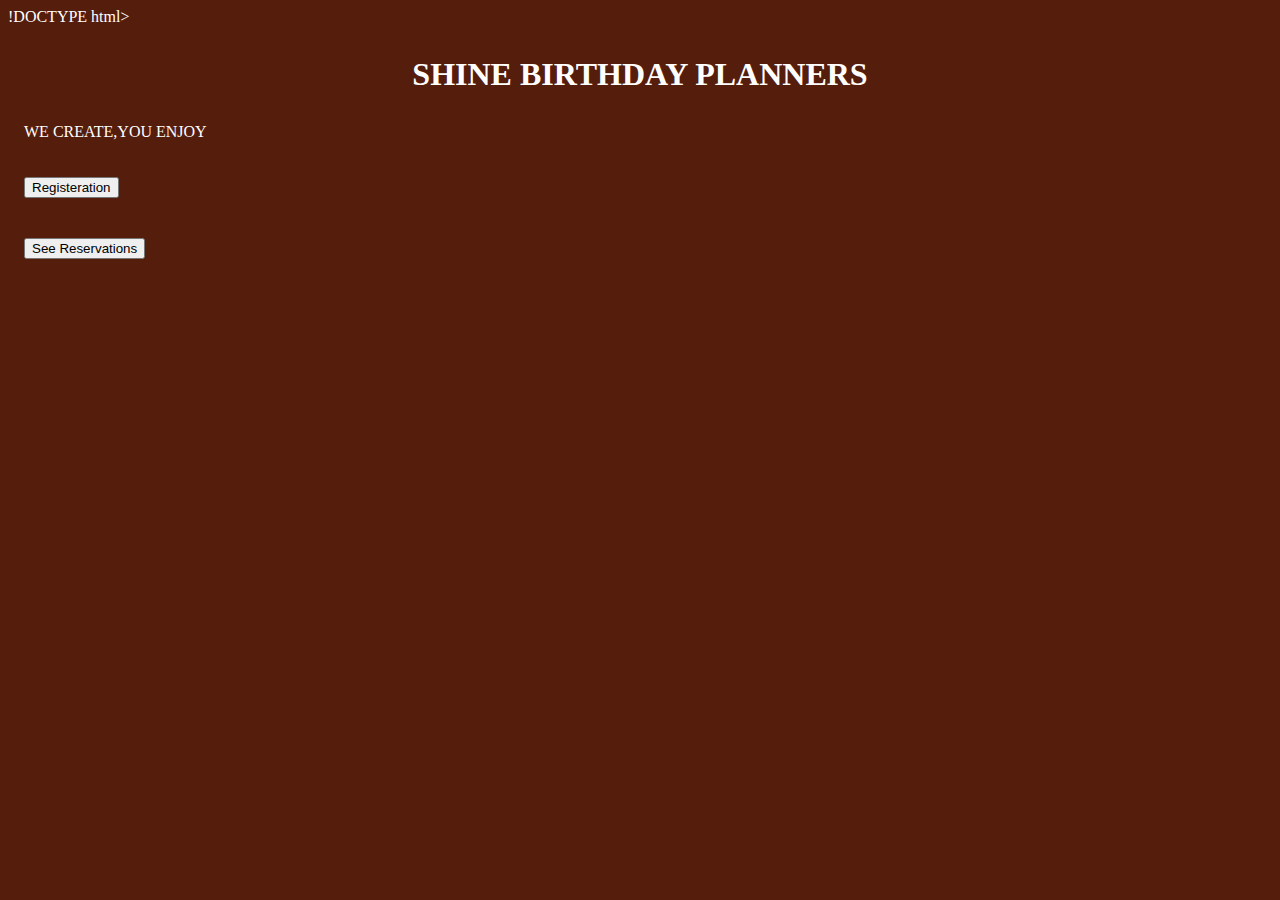
<file: index.html>
!DOCTYPE html>
<html>
<head>
    
    <meta charset="utf-8"/>
    <meta name="viewport" content="width=device-width, initial-scale=1"/>
    <link rel="stylesheet" href="https://stackpath.bootstrapcdn.com/bootstrap/4.5.0/css/bootstrap.min.css" integrity="sha384-9aIt2nRpC12Uk9gS9baDl411NQApFmC26EwAOH8WgZl5MYYxFfc+NcPb1dKGj7Sk" crossorigin="anonymous">
    <script src="script.js"></script> 
    
    <title> PC EATS </title>

    <style type="text/css">
        Body {
            color: white;
        background-image: url('Images/yo.png');
        background-size: 100% 100%;
        background-attachment: fixed; 
        }
     
     #footer {
      position: absolute;
      bottom: 0;
    }

  </style>

</head>

<body>
  <h1 style="text-align: center; max-width: 600px; margin: 30px auto;">SHINE BIRTHDAY PLANNERS</h1>

    <div class="Home">
        <!-- First row (description)-->
        <div class="row" style="text-align: left; margin-left: 1rem;">
            <div class="col-md-10">
                <h>WE CREATE,YOU ENJOY</h3>
                <p></p>
            </div>
        </div>
        <!-- end row -->
        <!-- Second row (book a table)-->
        <div class="row" style="text-align: left; margin-left: 1rem;">
            <div class="col-md-6">
                <button class="btn btn-outline-primary btn-lg" type="button" style="text-align: center; max-width: 300px; margin: 20px auto;" onclick="fun1('fillformdiv')">Registeration</button>
                <!--onclick="document.getElementById('fillform').style.display='block'"-->
            </div>
        </div>
        <!-- end row -->
        <!-- Third row (see reservations)-->
        <div class="row" style="text-align: left; margin-left: 1rem;">
            <div class="col-md-6">
                <button class="btn btn-outline-primary btn-lg" type="button" style="text-align: center; max-width: 300px; margin: 20px auto;" onclick="fun1('resvtablediv')">See Reservations</button> 
            </div>
        </div>
        <!-- end row -->
        
        <div class="row" id= "fillformdiv" style="text-align: left; margin-left: 1rem; color: rgb(202, 113, 39); display: none;">
        <form class="bd-example" id= "fillform">
            <fieldset>
              <!-- <h4>Fill this Form</h4> -->
              <p style="padding: 12px; font-size: 26px;color: white;">Fill The Form </p>

              <p style="padding: 12px; font-size: 20px;">
                <label for="resname">Venue:-</label>
                <select id="resname">
                
                  <optgroup label="LAWN">
                    <option value="">Sub Trains</option>
                    <option value="">Leafy House</option>
                    <option value="">Bagg lawn</option>
                  </optgroup>
                  <optgroup label="POOL-SIDE">
                    <option value="">Anella pool-side</option>
                    <option value="">Burg pool</option>
                    <option value="">shawarma </option>
                  </optgroup>
                </select>
              </p>

              <p style="padding: 12px; font-size: 20px;">
                <label for="username">Your Name:- </label>
                <input type="text" id="username" placeholder="Enter your name" />
              </p>

              <p style="padding: 12px; font-size: 20px;">
                <label for="seats">Number of seats:-</label>
                <select id="seats">
                  <option value="">more than 100</option>
                  <option value="">more than 200</option>
                  <option value="">more than 300</option>
                  <option value="">more than 400</option>
                  <option value="">more than 500</option>
                  <option value="">more than 600   </option>
                </select>
              </p>

              <p style="padding: 12px; font-size: 20px;">
                <label for="phone">Contact Number:- </label>
                <input type="text" id="phone" placeholder="Enter contact number" />
              </p>
              
              <!--
              <p>
                <label>
                  <input type="checkbox" value="" />
                  checkbox option
                </label>
              </p>  -->

              <p style="padding: 12px; font-size: 20px;">
                <label for="email">Email Address:- </label>
                <input type="text" id="email" placeholder="Enter your email" />
              </p>

              <p style="padding: 12px; font-size: 20px;">
                Time SLot:-<br><br>
                <label>
                  <input type="radio" name="optionsRadios" id="morning" value="option1" checked="" />
                  Morning (9:00 - 12:00)
                </label><br>
                <label>
                  <input type="radio" name="optionsRadios" id="afternoon" value="option1" checked="" />
                  Afternoon (12:00 - 15:00)
                </label><br>
                <label>
                  <input type="radio" name="optionsRadios" id="evening" value="option1" checked="" />
                  Evening (15:00 - 18:00)
                </label><br>
                <label>
                  <input type="radio" name="optionsRadios" id="night" value="option1" checked="" />
                  Night (18:00 - 21:00)
                </label><br>
              </p>
              
              <p style="padding: 12px; font-size: 20px;">
                <label for="userdate">Date :-</label>
                <input type="date" id="userdate" />
              </p>

              <p style="padding: 12px; font-size: 20px;">
                <button type="button" onclick="reservefun();">Reserve</button>
              </p>

              <!--
              <p>
                <button type="submit" disabled="">Button submit</button>
              </p>-->
            </fieldset>
        </form>
      </div>

      <!--Table starts here -->

      <div class="row" id= "resvtablediv" style="text-align: left; margin-left: 1rem; display:none;">
        <table class="table" id="resvtable" style="color: rgb(202, 113, 39); font-size: 18px;">
          <h4>All Reservations</h4>
          <tr class="thead-dark">
            <th>Venue</th>
            <th>Cust. Name</th>
            <th>no. of guests</th>
            <th>Phone</th>
            <th>Email</th>
            <th>Time slot</th>
            <th>Date</th>
          </tr>
        </table>
        </div>  

    </div>

<!--<div id="footer"><a href="Trial.html" style="color:yellow; font-size:150%;" target="_blank">Contact us </a></div>
<script src="https://code.jquery.com/jquery-3.5.1.slim.min.js" integrity="sha384-DfXdz2htPH0lsSSs5nCTpuj/zy4C+OGpamoFVy38MVBnE+IbbVYUew+OrCXaRkfj" crossorigin="anonymous"></script>
<script src="https://cdn.jsdelivr.net/npm/popper.js@1.16.0/dist/umd/popper.min.js" integrity="sha384-Q6E9RHvbIyZFJoft+2mJbHaEWldlvI9IOYy5n3zV9zzTtmI3UksdQRVvoxMfooAo" crossorigin="anonymous"></script>
<script src="https://stackpath.bootstrapcdn.com/bootstrap/4.5.0/js/bootstrap.min.js" integrity="sha384-OgVRvuATP1z7JjHLkuOU7Xw704+h835Lr+6QL9UvYjZE3Ipu6Tp75j7Bh/kR0JKI" crossorigin="anonymous"></script>
-->
</body>

</html>
</file>
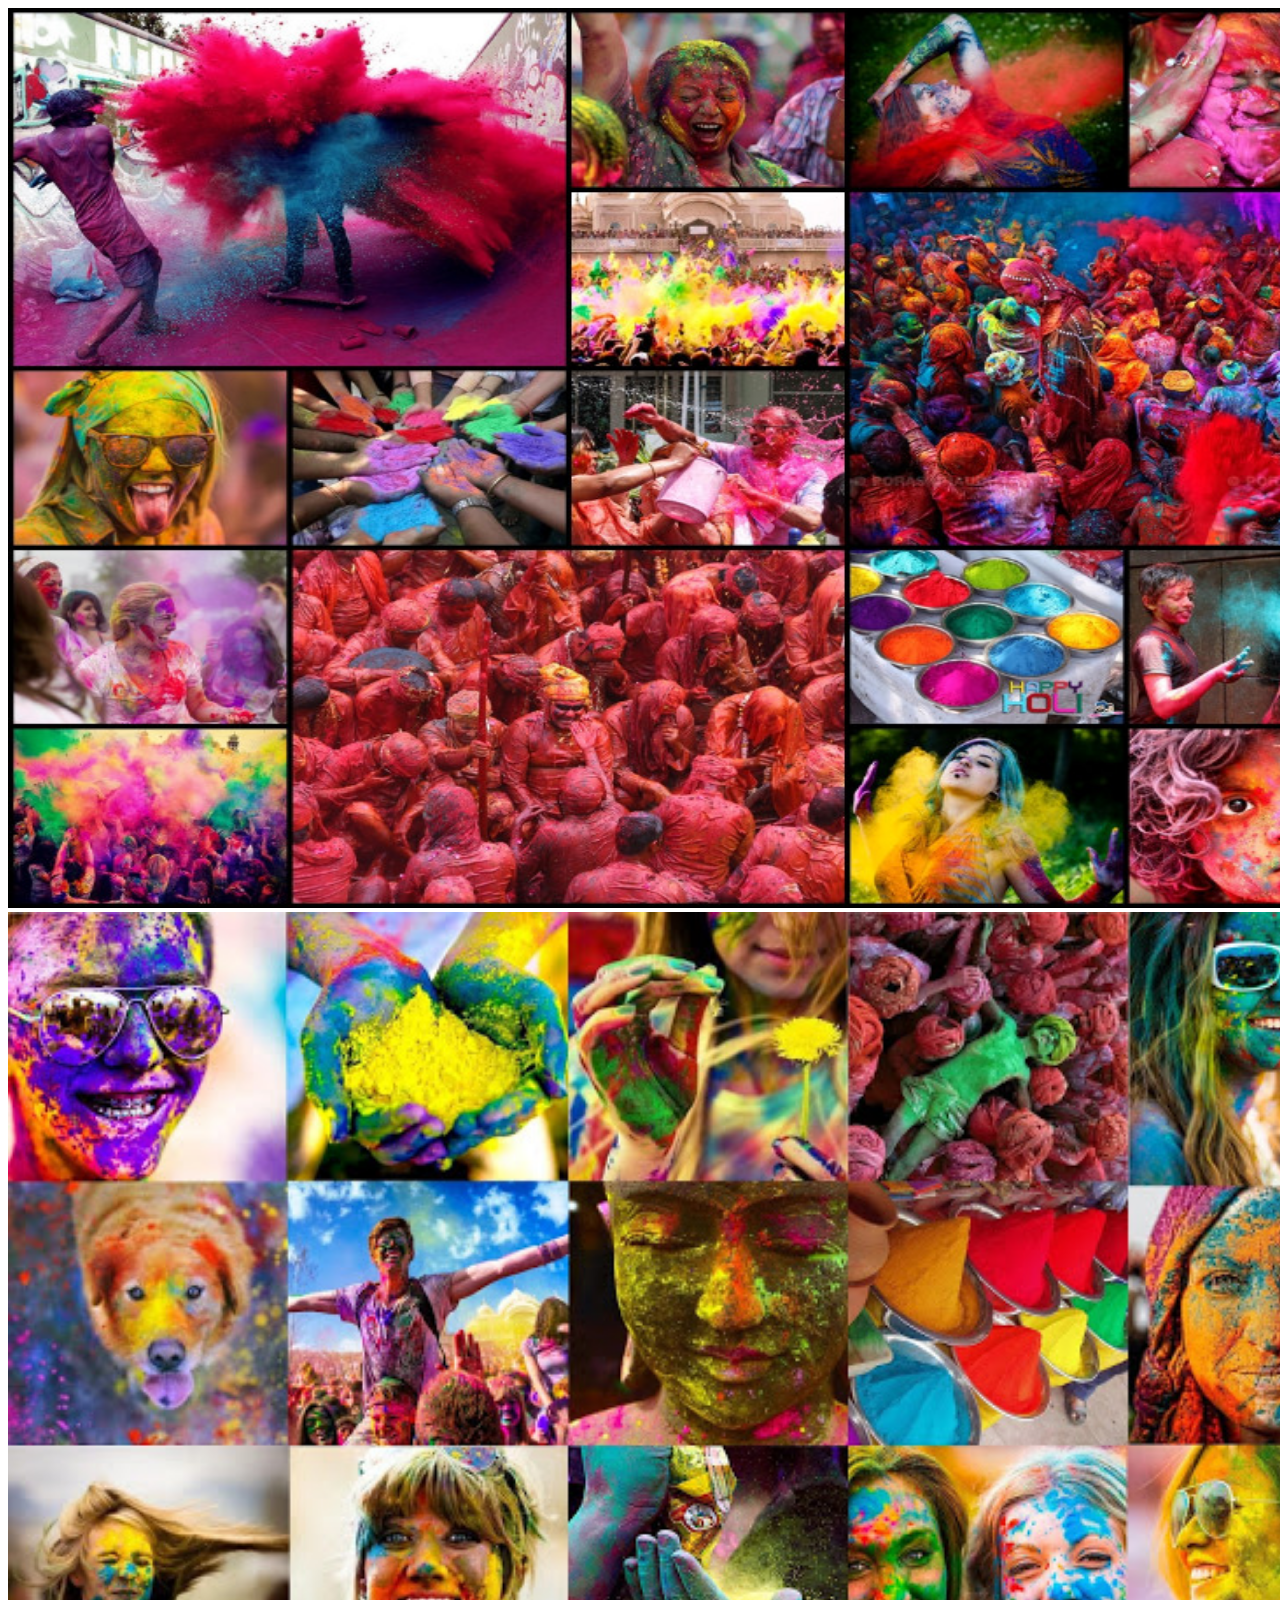
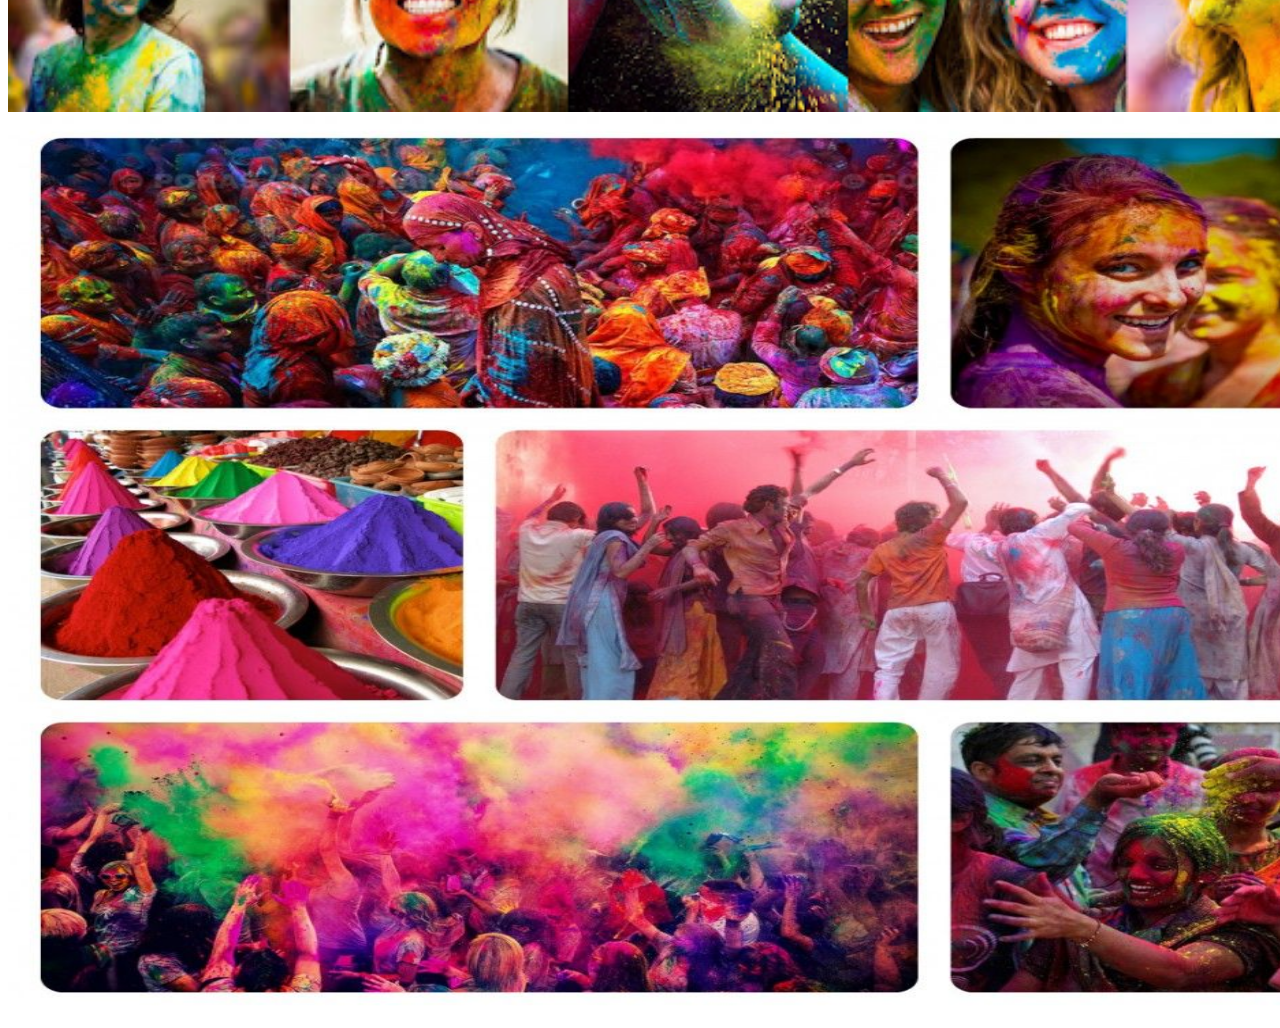
<file: gallery.html>
<!DOCTYPE html>
<!DOCTYPE html>
<html>
<head>
	<title>SYLLABUS</title>
</head>
<body>
	<img src="images/yo.jpg" alt="Simply Easy Learning" width="1400"
         height="900"> 
          <img src="images/fest.jpg" alt="Simply Easy Learning" width="1400"
         height="800">
         <img src="images/event.jpg" alt="Simply Easy Learning" width="1400"
         height="900">
</body>
</html>
</file>
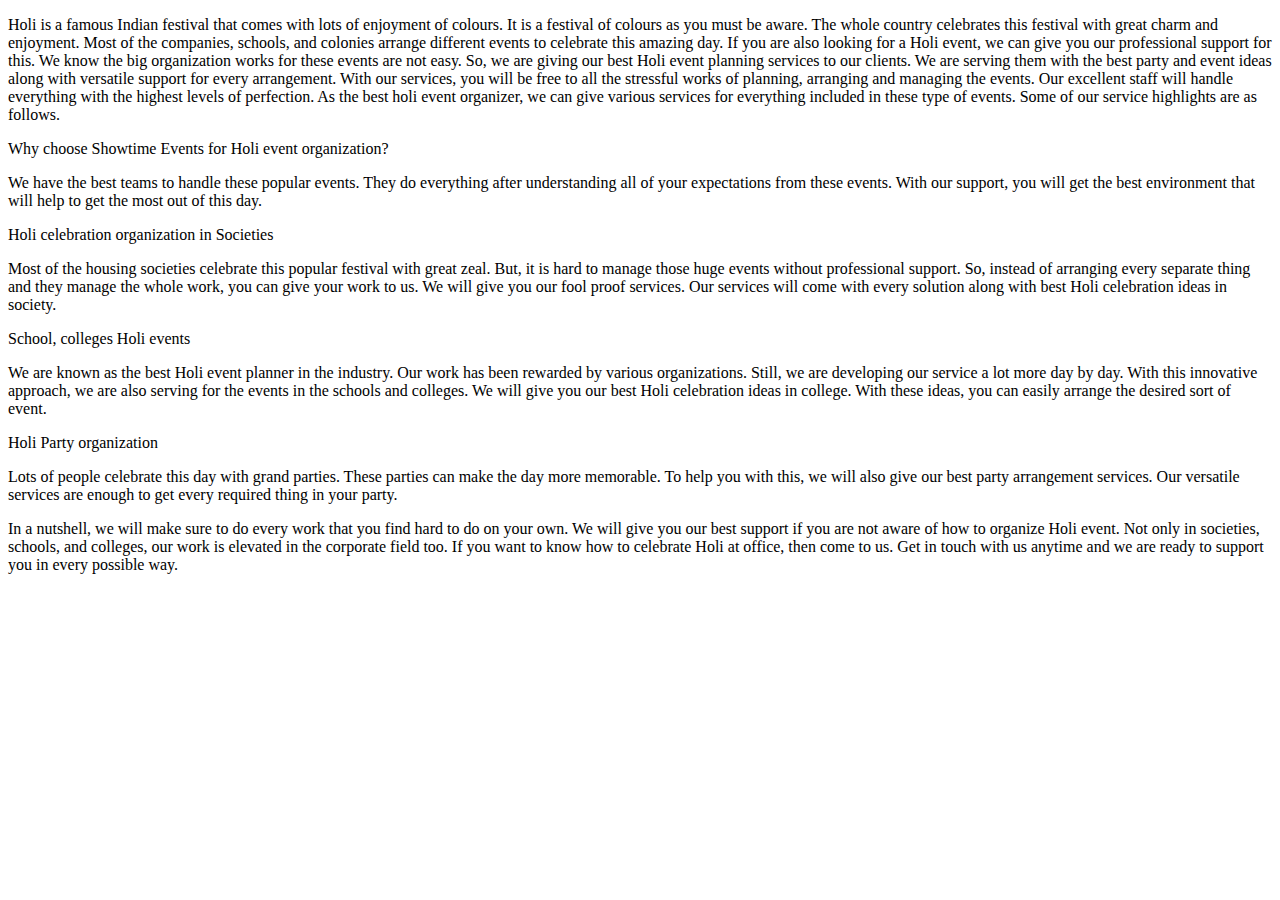
<file: maths.html>
<!DOCTYPE html>
<!DOCTYPE html>
<html>
<head>
	<title>SYLLABUS</title>
</head>
<body>
	<p>Holi is a famous Indian festival that comes with lots of enjoyment of colours. It is a festival of colours as you must be aware. The whole country celebrates this festival with great charm and enjoyment. Most of the companies, schools, and colonies arrange different events to celebrate this amazing day. If you are also looking for a Holi event, we can give you our professional support for this. We know the big organization works for these events are not easy. So, we are giving our best Holi event planning services to our clients. We are serving them with the best party and event ideas along with versatile support for every arrangement. With our services, you will be free to all the stressful works of planning, arranging and managing the events. Our excellent staff will handle everything with the highest levels of perfection. As the best holi event organizer, we can give various services for everything included in these type of events. Some of our service highlights are as follows.</p>

<p>Why choose Showtime Events for Holi event organization?</p>
<p>We have the best teams to handle these popular events. They do everything after understanding all of your expectations from these events. With our support, you will get the best environment that will help to get the most out of this day.</p>

<p>Holi celebration organization in Societies</p>
<p>Most of the housing societies celebrate this popular festival with great zeal. But, it is hard to manage those huge events without professional support. So, instead of arranging every separate thing and they manage the whole work, you can give your work to us. We will give you our fool proof services. Our services will come with every solution along with best Holi celebration ideas in society.</p>

<p>School, colleges Holi events</p>
<p>We are known as the best Holi event planner in the industry. Our work has been rewarded by various organizations. Still, we are developing our service a lot more day by day. With this innovative approach, we are also serving for the events in the schools and colleges. We will give you our best Holi celebration ideas in college. With these ideas, you can easily arrange the desired sort of event.</p>

<p>Holi Party organization</p>
<p>Lots of people celebrate this day with grand parties. These parties can make the day more memorable. To help you with this, we will also give our best party arrangement services. Our versatile services are enough to get every required thing in your party.</p>

<p>In a nutshell, we will make sure to do every work that you find hard to do on your own. We will give you our best support if you are not aware of how to organize Holi event. Not only in societies, schools, and colleges, our work is elevated in the corporate field too. If you want to know how to celebrate Holi at office, then come to us. Get in touch with us anytime and we are ready to support you in every possible way. </p>
</body>
</html>
</file>
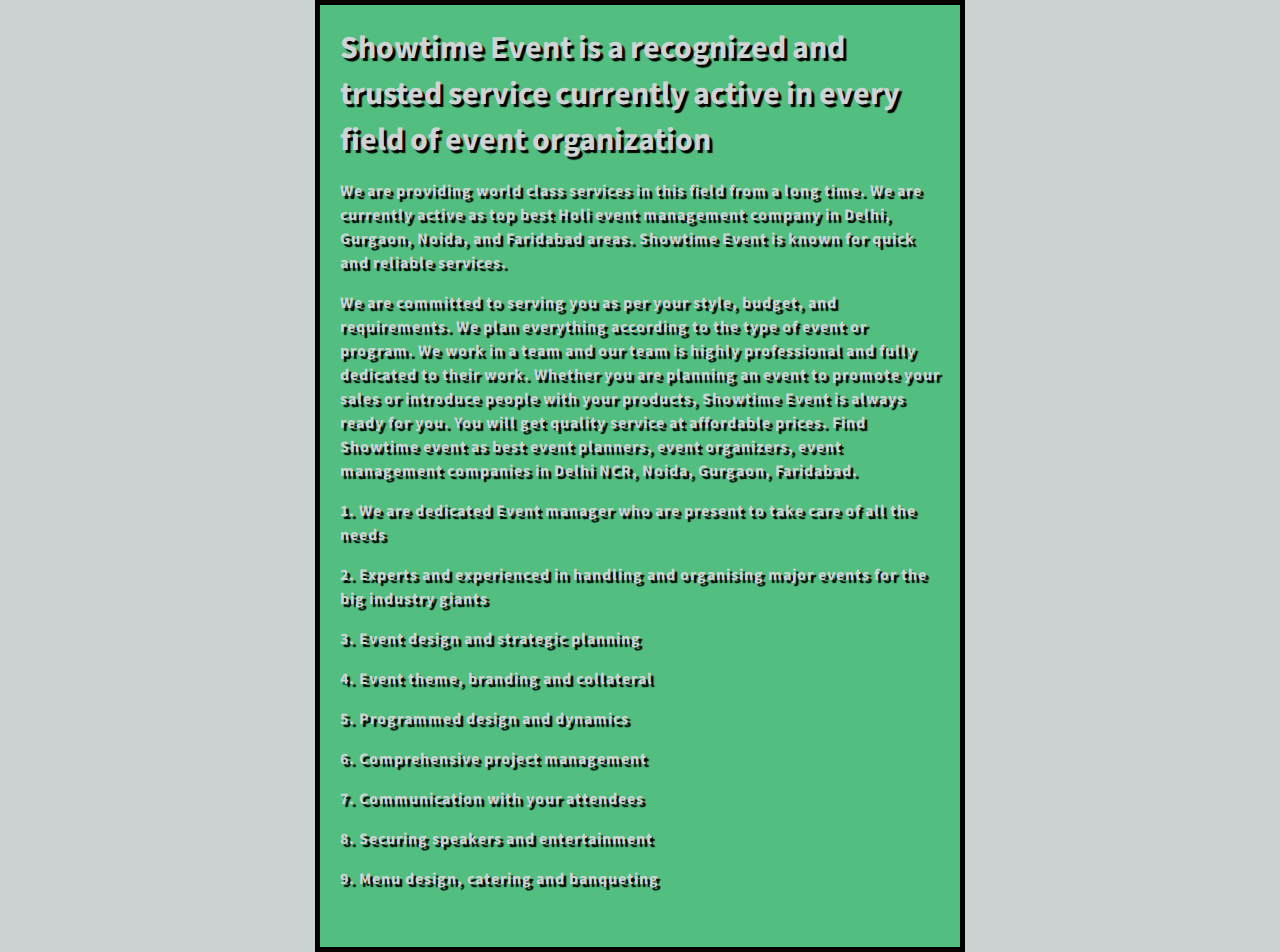
<file: objective.html>
<!DOCTYPE html>
<!DOCTYPE html>
<html>
<head>
	<title>OUR OBJECTIVE</title>
    <link rel="stylesheet" type="text/css" href="style1.css">
    <link href="https://fonts.googleapis.com/css2?family=Source+Sans+Pro&display=swap" rel="stylesheet">
</head>
<body>


<h1> Showtime Event is a recognized and trusted service currently active in every field of event organization</h> 
<p>We are providing world class services in this field from a long time. We are currently active as top best Holi event management company in Delhi, Gurgaon, Noida, and Faridabad areas. Showtime Event is known for quick and reliable services.</p>


<p>We are committed to serving you as per your style, budget, and requirements. We plan everything according to the type of event or program. We work in a team and our team is highly professional and fully dedicated to their work. Whether you are planning an event to promote your sales or introduce people with your products, Showtime Event is always ready for you. You will get quality service at affordable prices. Find Showtime event as best event planners, event organizers, event management companies in Delhi NCR, Noida, Gurgaon, Faridabad.  </p>

<p>1. We are dedicated Event manager who are present to take care of all the needs</p>

<p>2. Experts and experienced in handling and organising major events for the big industry giants</p>

<p>3. Event design and strategic planning</p>

<p>4. Event theme, branding and collateral</p>

<p>5. Programmed design and dynamics</p>

<p>6. Comprehensive project management</p>

<p>7. Communication with your attendees</p>

<p>8. Securing speakers and entertainment</p>

<p>9. Menu design, catering and banqueting</p>


</body>
</html>
</file>
<file: style1.css>
* {
	font-family: 'Source Sans Pro', sans-serif;
}
body {
	margin
}
p, li {
  font-size: 16px;
  line-height: 1.5;
  letter-spacing: 1px;
}
html {
  background-color: #ccd1d1 ;
}
body {
  width: 600px;
  margin: 0 auto;
  background-color:  #52be80 ;
  padding: 0 20px 20px 20px;
  border: 5px solid black;
}
h1 {
  margin: 0;
  padding: 20px 0;
  color:  #d0d3d4   ;
  text-shadow: 3px 3px 1px black;
}
ol {
  margin: 0 0 1.5em;
  padding: 0;
  counter-reset: item;
}

ol > li {
  margin: 0;
  padding: 0 0 0 2em;
  text-indent: -2em;
  list-style-type: none;
  counter-increment: item;
}

ol > li:before {
  display: inline-block;
  width: 1em;
  padding-right: 0.5em;
  font-weight: bold;
  text-align: right;
  content: counter(item) ".";
}
</file>
